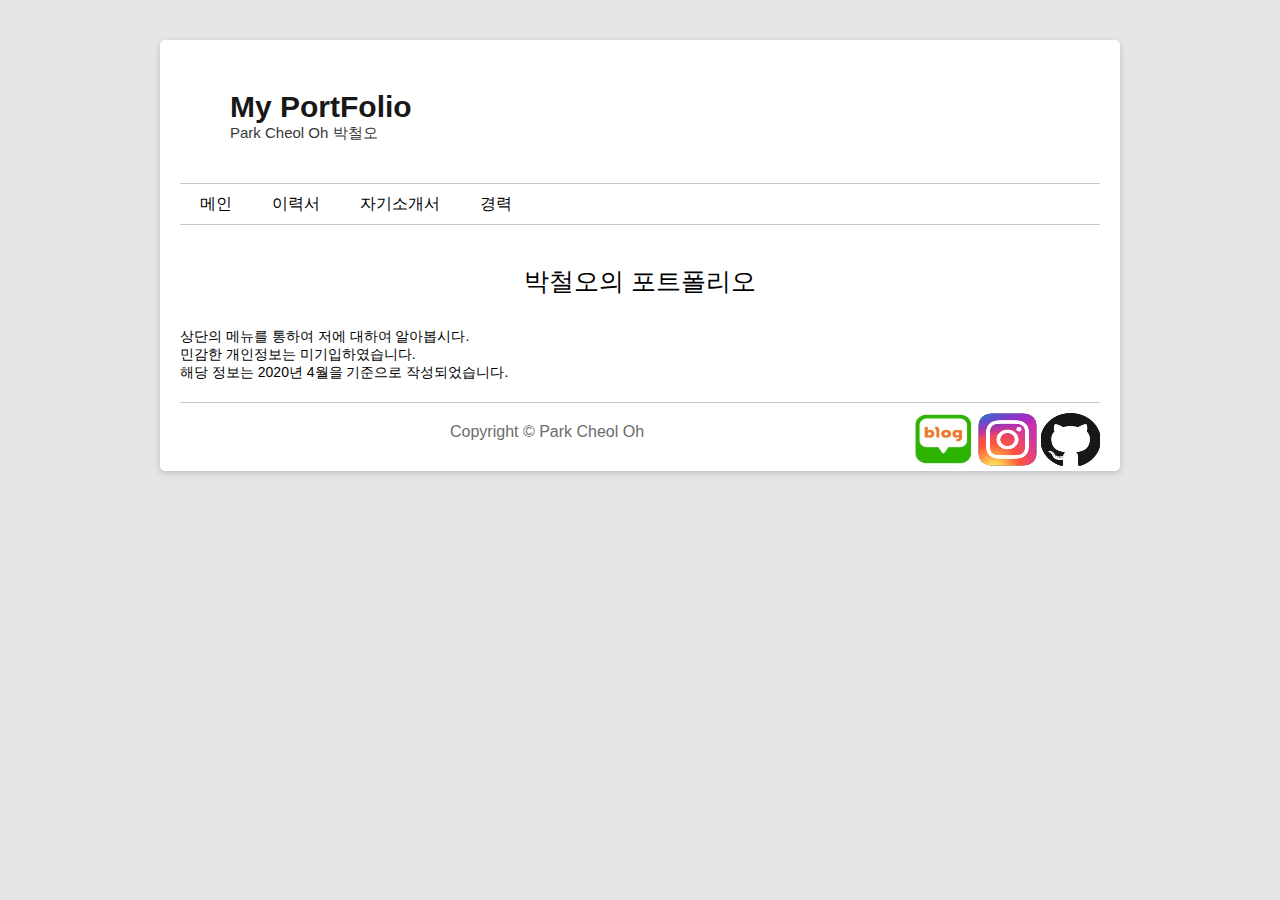
<file: 02.포트폴리오/index.html>
<!DOCTYPE html>
<html lang="ko">
<head>
    <meta charset="UTF-8">
    <meta name="viewport" content="width=device-width, initial-scale=1.0">
    <link rel="stylesheet" href="mycss.css">
    <title>MyPortFolio</title>
</head>
<body>
    <div id="page-wrapper">
        <header id="main-header">
            <hgroup>
                <h1 class="master-title">My PortFolio</h1>
                <h2 class="master-description">Park Cheol Oh 박철오</h2>
            </hgroup>
        </header>
        <nav id="main-navigation">
            <div class="pull-left">
                <ul class="menu">
                    <a href="index.html" class="menu-item">메인</a>
                    <a href="resume.html" class="menu-item">이력서</a>
                    <a href="si.html" class="menu-item">자기소개서</a>
                    <a href="career.html" class="menu-item">경력</a>
                </ul>
            </div>
        </nav>
        <div id="content">
            <section id="main-section">
                <article>
                    <div class="article-header">
                        <h1 class="article-title" style="text-align: center;">박철오의 포트폴리오</h1>
                    </div>
                    <div class="article-body">
                        상단의 메뉴를 통하여 저에 대하여 알아봅시다.<br/>
                        민감한 개인정보는 미기입하였습니다.<br/>
                        해당 정보는 2020년 4월을 기준으로 작성되었습니다.
                    </div>
                </article>
            </section>
        </div>
        <footer id="main-footer">
            <div id="footer-right">
                <a href="https://blog.naver.com/alls7554">
                    <img class="portal" src="./resource/naver.jpg" alt="Naver Blog"/>
                </a>
                <a href="https://www.instagram.com/cheeeo_ro">
                    <img class="portal" src="./resource/insta.jpg" alt="Instagram"/>
                </a>
                <a href="https://github.com/alls7554">
                    <img class="portal" src="./resource/github.jpg" alt="Git-hub"/>
                </a>
            </div>
            <div id="footer-left">
                <p>Copyright &copy; Park Cheol Oh</p>
            </div>
        </footer>
    </div>
</body>
</html>
</file>
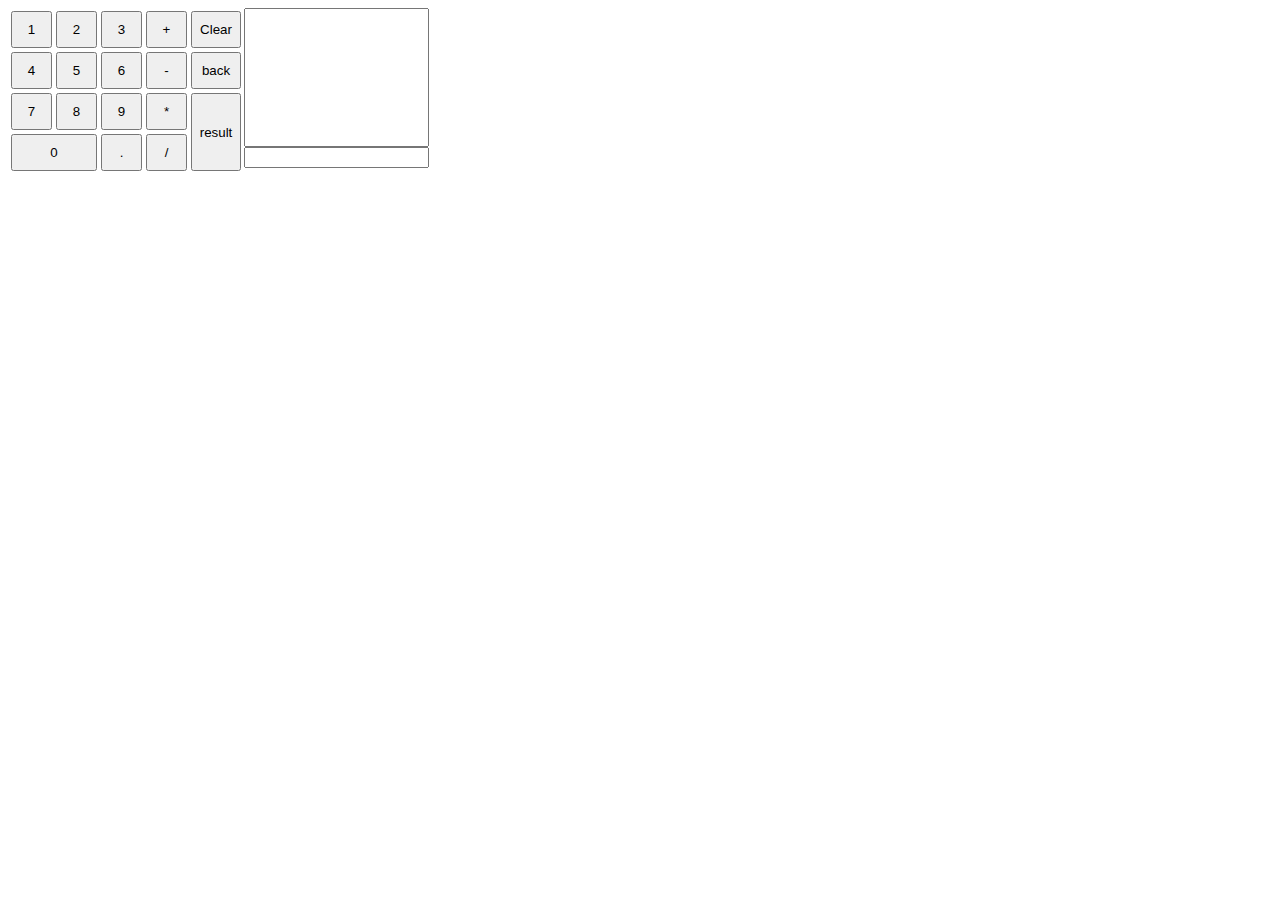
<file: 03.Calculator.html>
<!DOCTYPE html>
<head>
    <meta charset="UTF-8">
    <title>Calculator</title>
    <script>
        var text1 = ""; //첫번째 피연산자
        var op = ""; //연산자
        var text2 = ""; //두번째 피연산자
        var result = ""; //결과
        var isDotSelected = false; //실수판단여부
    
        function selectedBtn(id) {
            if(id==".") {
                isDotSelected = true;
            }
            if (op == "") { //첫번째 피 연산자 구분
                text1 += id;
            } else {
                text2 += id;
            } // end of if ~ else    
        
            document.getElementById('result1').value = document.getElementById('result1').value + id;
        
        } //end of selectedBtn function
    
        function selectedOp(id) {
            op = id;
            document.getElementById('result1').value = text1 + " " + op + " "; 
        } //end of selectedOp function
    
        function back(){
            if (op == "") { //첫번째 피 연산자 구분
                text1 = text1.substring(0, text1.length-1);
                document.getElementById('result1').value = text1;
            } 
            
            else {
                if(text2 != ""){
                    text2 = text2.substring(0, text2.length-1);
                    document.getElementById('result1').value = text1 + " " + op + " " + text2;
                }
                else{
                    op = "";
                    document.getElementById('result1').value = text1;
                }
            } // end of if ~ else 
        }
 
        function clearAll() {
            text1 = "";
            text2 = "";
            op = "";
            result = "";
            document.getElementById('result1').value = "";
            document.getElementById('result2').value = "";
        }
    
        function getResult() {
            result = text1 + op + text2;
    
            if(isDotSelected) { //실수
                document.getElementById('result1').value = document.getElementById('result1').value + " = " + eval(result).toFixed(3);
                document.getElementById('result2').value = document.getElementById('result2').value + eval(result).toFixed(3);
            } else {
                document.getElementById('result1').value = document.getElementById('result1').value + " = " + eval(result);
                document.getElementById('result2').value = document.getElementById('result2').value + eval(result);
            }
        
            text1 = eval(result);
            op="";
            text2="";
            result = "";
        
            isDotSelected = false;
        
        } //end of getResult function
    </script>
    <style>
        *{
            align-content: center;
        }
        .number{
            width: 41px; height: 37px;
        }
        #calc-area{
            float: left;
        }
        #result-area > input{
            float: left;
            height: 157px;
        }
    </style>
</head>
<body>
    <div>
        <div id="calc-area">
            <table>
                <tr>
                    <td><input class="number" type="button" value="1" id="1" onclick=selectedBtn(1)></td>
                    <td><input class="number" type="button" value="2" id="2" onclick=selectedBtn(2)></td>
                    <td><input class="number" type="button" value="3" id="3" onclick=selectedBtn(3)></td>
                    <td><input type="button" value="+" class="number" id="plus" onclick=selectedOp("+")></td>
                    <td><input type="button" value="Clear" style="width: 50px; height: 37px;" onclick=clearAll()></td>
                </tr>
                <tr>
                    <td><input class="number" type="button" value="4" id="4" onclick=selectedBtn(4)></td>
                    <td><input class="number" type="button" value="5" id="5" onclick=selectedBtn(5)></td>
                    <td><input class="number" type="button" value="6" id="6" onclick=selectedBtn(6)></td>
                    <td><input type="button" value="-" class="number" id="minus" onclick=selectedOp("-")></td>
                    <td><input type="button" value="back" style="width: 50px; height: 37px;" onclick=back()></td>
                </tr>
                <tr>
                    <td><input class="number" type="button" value="7" id="7" onclick=selectedBtn(7)></td>
                    <td><input class="number" type="button" value="8" id="8" onclick=selectedBtn(8)></td>
                    <td><input class="number" type="button" value="9" id="9" onclick=selectedBtn(9)></td>
                    <td><input type="button" value="*" class="number" id="multi" onclick=selectedOp("*")></td>
                    <td rowspan="2"><input type="button" value="result" style="width: 50px; height: 78px;" onclick=getResult()></td>
                </tr>
                <tr>
                    <td colspan = "2"><input class="number" type="button" id="0" value="0" style="width: 86px;" onclick=selectedBtn(0)></td>
                    <td><input class="number" type="button" id="dot" value="." onclick=selectedBtn(".")></td>
                    <td><input type="button" value="/" class="number" id="devide" onclick=selectedOp("/")></td>
                </tr>
            </table>
        </div>
        <div id="result-area">
            <div>
                <input type="text" id="result1" style="height: 133px;">
            </div>
            <div>
                <input type="text" id="result2">
            </div>
        </div>
    </div>
</body>
</html>
</file>
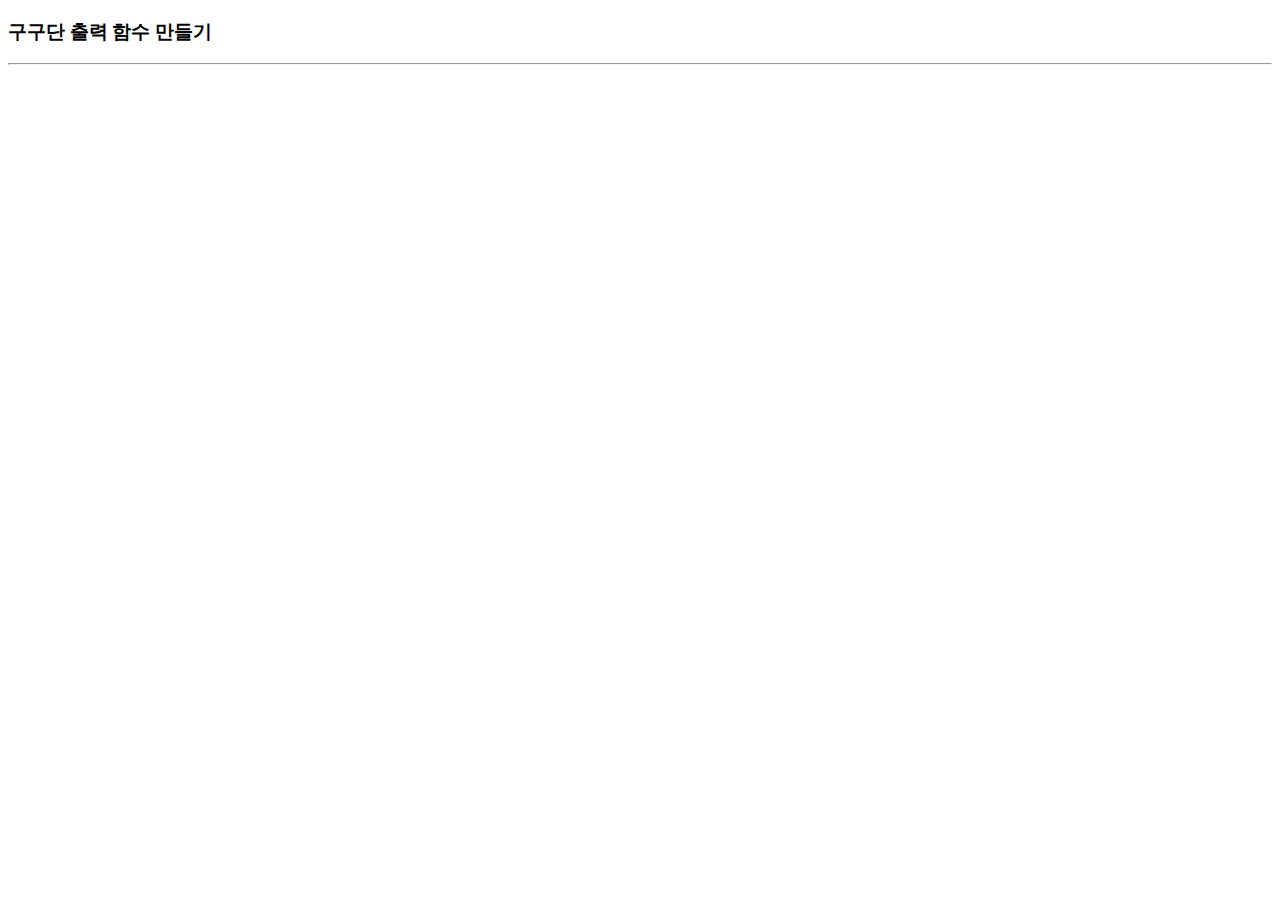
<file: gugudan.html>
<!DOCTYPE html>
<html><head><title>함수 만들기</title>
<script src="gugudan.js"> 
</script>
</head>
<body>
    <h3>구구단 출력 함수 만들기</h3>
    <hr>
    <script>
        var n = prompt("구구단 몇 단을 원하세요", ""); // n은 문자열
        gugudan(n); // 함수 호출
    </script>
</body>
</html>
</file>
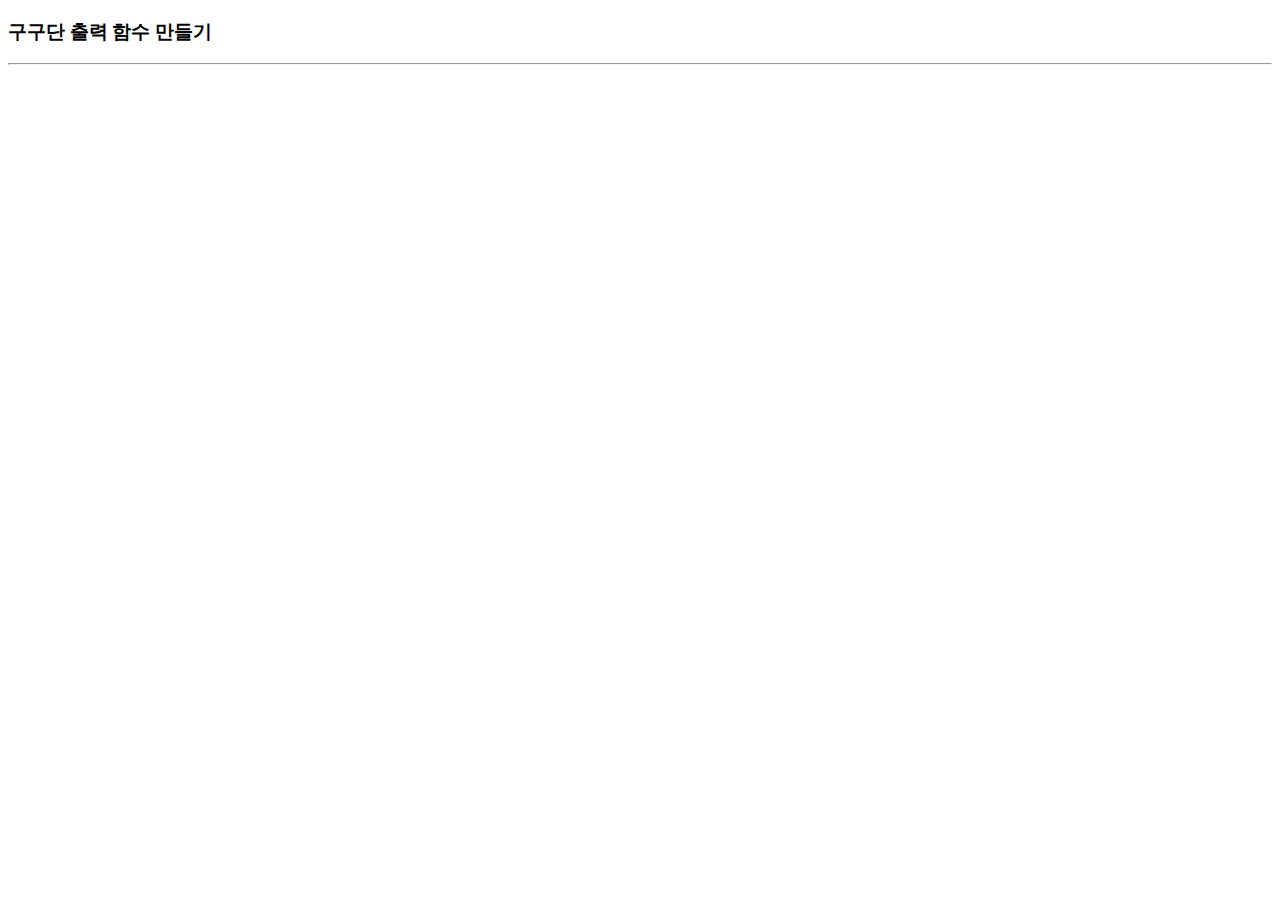
<file: gugudan_inner.html>
<!DOCTYPE html>
<html><head><title>함수 만들기</title>
<script>
    function gugudan(n) { // 함수 작성
    var m = parseInt(n); // 문자열 n을 숫자로 바꿈
    if(isNaN(m) || m < 1 || m > 9) {
    alert("잘못입력하셨습니다.");
    return;
    }
    for(var i=1; i<=9; i++) { // i는 1~9까지 반복
        document.write(m + "x" + i + "=" + m*i + "<br>");
    }
    }
</script>
</head>
<body>
    <h3>구구단 출력 함수 만들기</h3>
    <hr>
    <script>
        var n = prompt("구구단 몇 단을 원하세요", ""); // n은 문자열
        gugudan(n); // 함수 호출
    </script>
</body>
</html>
</file>
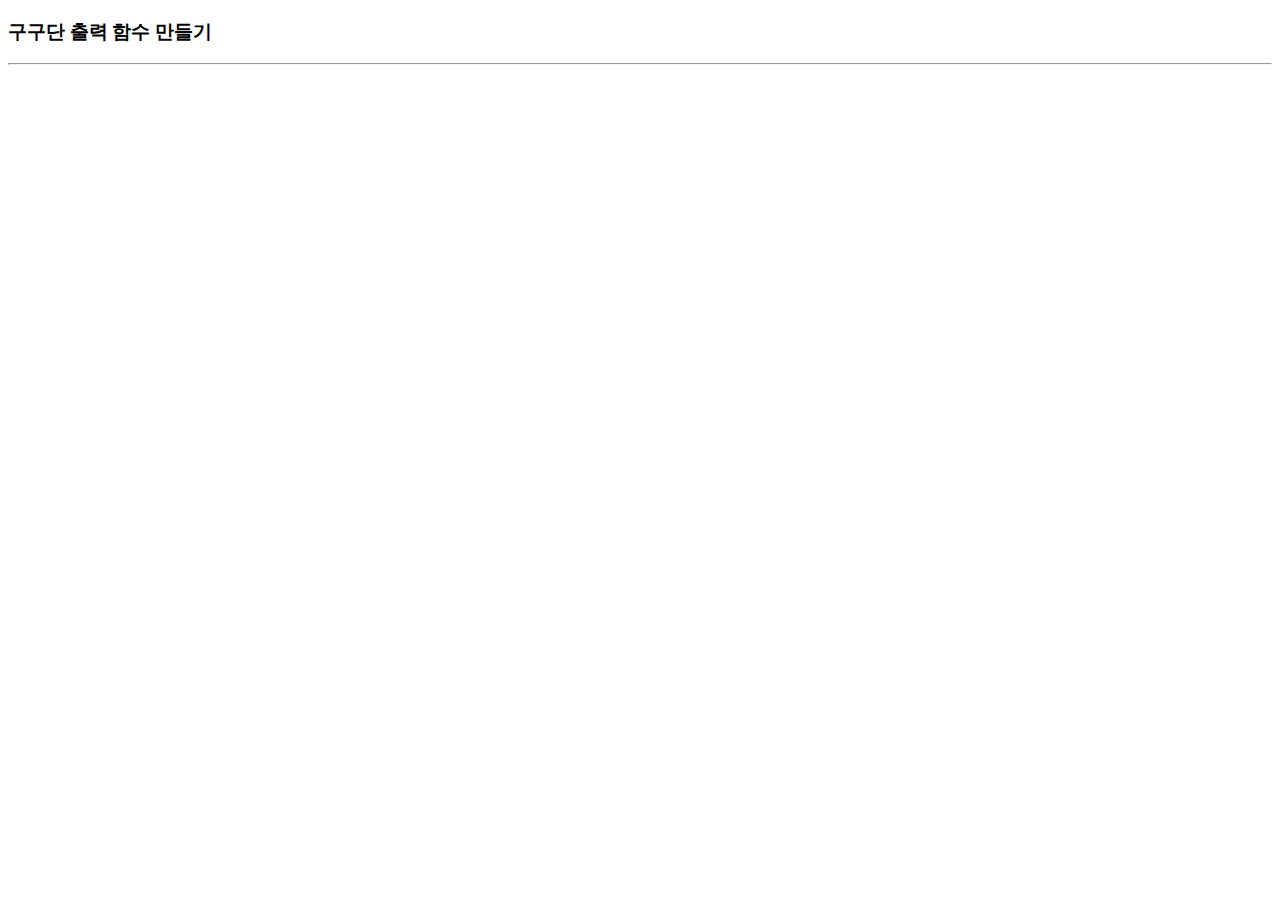
<file: gugudan_internalJS.html>
<!DOCTYPE html>
<html><head><title>함수 만들기</title>
<script>
    function gugudan(n) { // 함수 작성
        var m = parseInt(n); // 문자열 n을 숫자로 바꿈
        if(isNaN(m) || m < 1 || m > 9) {
            alert("잘못입력하셨습니다.");
            return;
        }
        for(var i=1; i<=9; i++) { // i는 1~9까지 반복
            document.write(m + "x" + i + "=" + m*i + "<br>");
        }
    }
</script>
</head>
<body>
    <h3>구구단 출력 함수 만들기</h3>
    <hr>
    <script>
        var n = prompt("구구단 몇 단을 원하세요", ""); // n은 문자열
        gugudan(n); // 함수 호출
    </script>
</body>
</html>
</file>
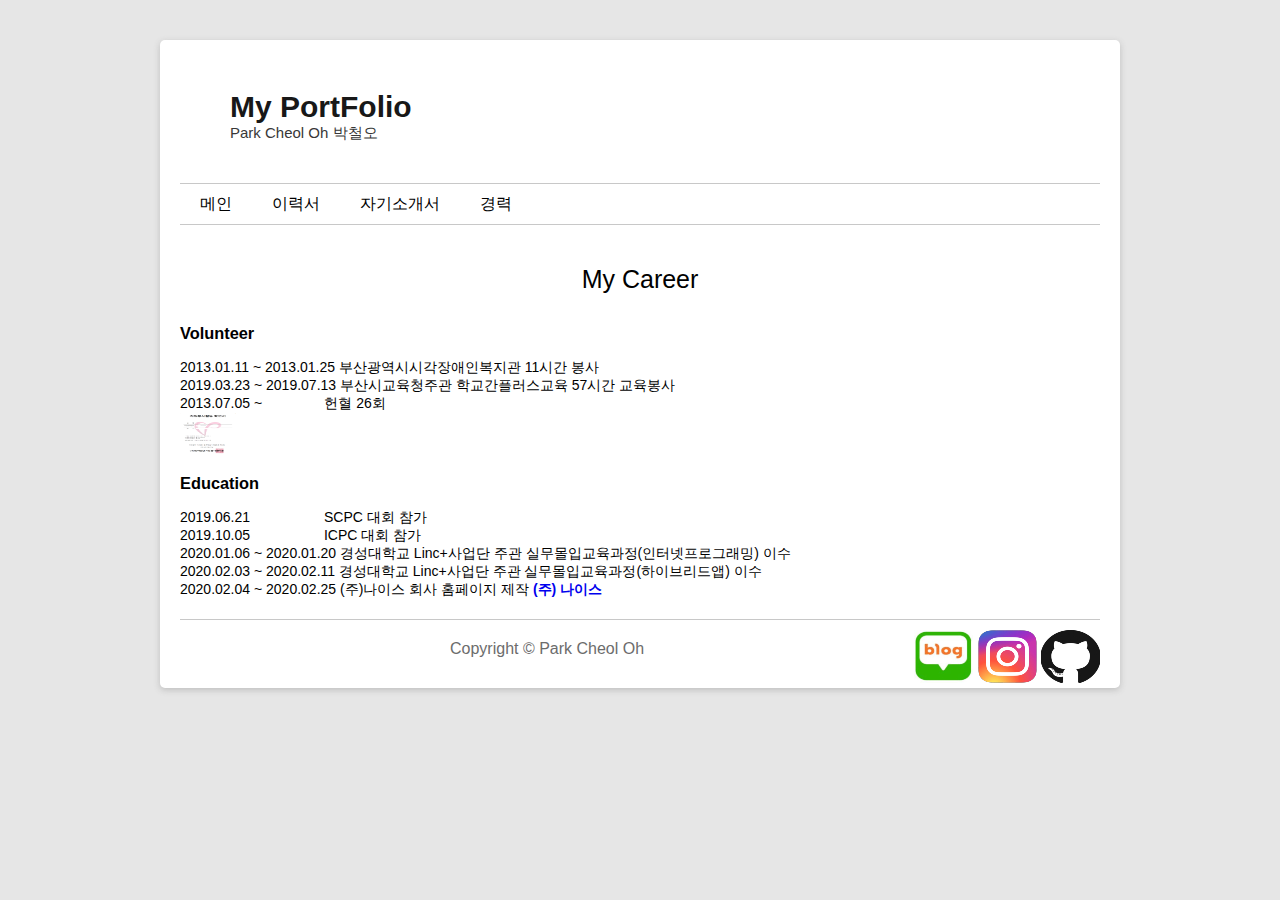
<file: 02.포트폴리오/career.html>
<!DOCTYPE html>
<html lang="ko">
<head>
    <meta charset="UTF-8">
    <meta name="viewport" content="width=device-width, initial-scale=1.0">
    <link rel="stylesheet" href="mycss.css">
    <title>MyPortFolio</title>
</head>
<body>
    <div id="page-wrapper">
        <header id="main-header">
            <hgroup>
                <h1 class="master-title">My PortFolio</h1>
                <h2 class="master-description">Park Cheol Oh 박철오</h2>
            </hgroup>
        </header>
        <nav id="main-navigation">
            <div class="pull-left">
                <ul class="menu">
                    <a href="index.html" class="menu-item">메인</a>
                    <a href="resume.html" class="menu-item">이력서</a>
                    <a href="si.html" class="menu-item">자기소개서</a>
                    <a href="career.html" class="menu-item">경력</a>
                </ul>
            </div>
        </nav>
        <div id="content">
            <section id="main-section">
                <article>
                    <div class="article-header">
                        <h1 class="article-title" style="text-align: center;">My Career</h1>
                    </div>
                    <div class="article-body">
                        <h3>Volunteer</h3><br />
                        <ol>
                            <li>2013.01.11 ~ 2013.01.25 부산광역시시각장애인복지관 11시간 봉사</li>
                            <li>2019.03.23 ~ 2019.07.13 부산시교육청주관 학교간플러스교육 57시간 교육봉사</li>
                            <li>2013.07.05 ~ &nbsp; &nbsp; &nbsp; &nbsp; &nbsp; &nbsp; &nbsp; &nbsp;헌혈 26회</li>
                        </ol>
                        <div id="pic-container">
                            <img id="pic1" class="semi-pic" src="./resource/volunteer.png"/>
                        </div>
                        <br />
                        <h3>Education</h3><br />
                        <ol>
                            <li>2019.06.21 &nbsp; &nbsp; &nbsp; &nbsp; &nbsp; &nbsp; &nbsp; &nbsp; &nbsp; SCPC 대회 참가</li>
                            <li>2019.10.05 &nbsp; &nbsp; &nbsp; &nbsp; &nbsp; &nbsp; &nbsp; &nbsp; &nbsp; ICPC 대회 참가</li>
                            <li>2020.01.06 ~ 2020.01.20 경성대학교 Linc+사업단 주관 실무몰입교육과정(인터넷프로그래밍) 이수</li>    
                            <li>2020.02.03 ~ 2020.02.11 경성대학교 Linc+사업단 주관 실무몰입교육과정(하이브리드앱) 이수 </li>
                            <li>2020.02.04 ~ 2020.02.25 (주)나이스 회사 홈페이지 제작 <a href="http://niss-tech.co.kr" style="font-weight: 700;">(주) 나이스</a> </li>
                        </ol>
                    </div>
                </article>
            </section>
        </div>
        <footer id="main-footer">
            <div id="footer-right">
                <a href="https://blog.naver.com/alls7554">
                    <img class="portal" src="./resource/naver.jpg" alt="Naver Blog"/>
                </a>
                <a href="https://www.instagram.com/cheeeo_ro">
                    <img class="portal" src="./resource/insta.jpg" alt="Instagram"/>
                </a>
                <a href="https://github.com/alls7554">
                    <img class="portal" src="./resource/github.jpg" alt="Git-hub"/>
                </a>
            </div>
            <div id="footer-left">
                <p>Copyright &copy; Park Cheol Oh</p>
            </div>
        </footer>
    </div>
</body>
</html>
</file>
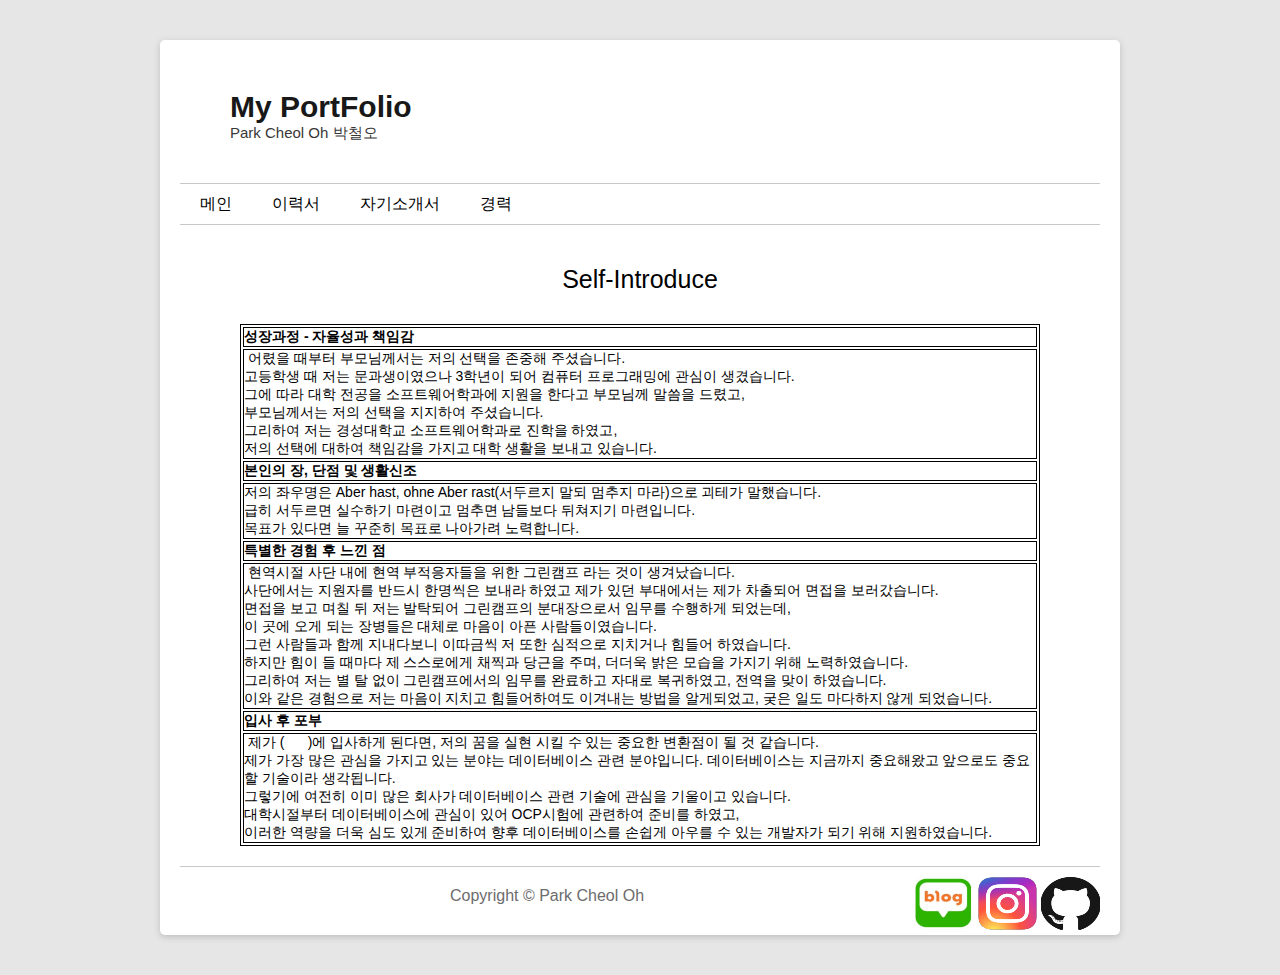
<file: 02.포트폴리오/si.html>
<!DOCTYPE html>
<html lang="ko">
<head>
    <meta charset="UTF-8">
    <meta name="viewport" content="width=device-width, initial-scale=1.0">
    <link rel="stylesheet" href="mycss.css">
    <title>MyPortFolio</title>
</head>
<body>
    <div id="page-wrapper">
        <header id="main-header">
            <hgroup>
                <h1 class="master-title">My PortFolio</h1>
                <h2 class="master-description">Park Cheol Oh 박철오</h2>
            </hgroup>
        </header>
        <nav id="main-navigation">
            <div class="pull-left">
                <ul class="menu">
                    <a href="index.html" class="menu-item">메인</a>
                    <a href="resume.html" class="menu-item">이력서</a>
                    <a href="si.html" class="menu-item">자기소개서</a>
                    <a href="career.html" class="menu-item">경력</a>
                </ul>
            </div>
        </nav>
        <div id="content">
            <section id="main-section">
                <article>
                    <div class="article-header">
                        <h1 class="article-title" style="text-align: center;">Self-Introduce</h1>
                    </div>
                    <div class="article-body">
                        <table width="800" style="margin: auto;">
                            <tr>
                                <th class="sub-title" align="left">성장과정 - 자율성과 책임감</th>
                            </tr>
                            <tr><td>
                                &nbsp;어렸을 때부터 부모님께서는 저의 선택을 존중해 주셨습니다.<br /> 
                                    고등학생 때 저는 문과생이였으나 3학년이 되어 컴퓨터 프로그래밍에 관심이 생겼습니다. <br />
                                    그에 따라 대학 전공을 소프트웨어학과에 지원을 한다고 부모님께 말씀을 드렸고, <br/>
                                    부모님께서는 저의 선택을 지지하여 주셨습니다. <br />
                                    그리하여 저는 경성대학교 소프트웨어학과로 진학을 하였고,<br/> 저의 선택에 대하여 책임감을 가지고 대학 생활을 보내고 있습니다.<br />
                            </td></tr>

                            <tr>
                                <th class="sub-title" align="left">본인의 장, 단점 및 생활신조</th>
                            </tr>
                            <tr><td
                                &nbsp;맡은 바 책임을 지고 끝까지 수행하기 위하여 노력합니다. <br>
                                저의 좌우명은 Aber hast, ohne Aber rast(서두르지 말되 멈추지 마라)으로 괴테가 말했습니다. <br>
                                급히 서두르면 실수하기 마련이고 멈추면 남들보다 뒤쳐지기 마련입니다. <br>
                                목표가 있다면 늘 꾸준히 목표로 나아가려 노력합니다.
                            </td></tr>

                            <tr>
                                <th class="sub-title" align="left">특별한 경험 후 느낀 점</th>
                            </tr>
                            <tr><td>
                                &nbsp;현역시절 사단 내에 현역 부적응자들을 위한 그린캠프 라는 것이 생겨났습니다. <br />
                                사단에서는 지원자를 반드시 한명씩은 보내라 하였고 제가 있던 부대에서는 제가 차출되어 면접을 보러갔습니다. <br />
                                면접을 보고 며칠 뒤 저는 발탁되어 그린캠프의 분대장으로서 임무를 수행하게 되었는데, <br />
                                이 곳에 오게 되는 장병들은 대체로 마음이 아픈 사람들이였습니다. <br />
                                그런 사람들과 함께 지내다보니 이따금씩 저 또한 심적으로 지치거나 힘들어 하였습니다. <br />
                                하지만 힘이 들 때마다 제 스스로에게 채찍과 당근을 주며, 더더욱 밝은 모습을 가지기 위해 노력하였습니다. <br />
                                그리하여 저는 별 탈 없이 그린캠프에서의 임무를 완료하고 자대로 복귀하였고, 전역을 맞이 하였습니다.<br/>
                                이와 같은 경험으로 저는 마음이 지치고 힘들어하여도 이겨내는 방법을 알게되었고, 궂은 일도 마다하지 않게 되었습니다.
                            </td></tr>

                            <tr>
                                <th class="sub-title" align="left">입사 후 포부</th>
                            </tr>
                            <tr><td>
                                &nbsp;제가 ( &nbsp; &nbsp; &nbsp;)에 입사하게 된다면, 저의 꿈을 실현 시킬 수 있는 중요한 변환점이 될 것 같습니다.<br /> 
                                제가 가장 많은 관심을 가지고 있는 분야는 데이터베이스 관련 분야입니다. 데이터베이스는 지금까지 중요해왔고 앞으로도 중요할 기술이라 생각됩니다. <br />
                                그렇기에 여전히 이미 많은 회사가 데이터베이스 관련 기술에 관심을 기울이고 있습니다. <br />
                                대학시절부터 데이터베이스에 관심이 있어 OCP시험에 관련하여 준비를 하였고,<br />
                                이러한 역량을 더욱 심도 있게 준비하여 향후 데이터베이스를 손쉽게 아우를 수 있는 개발자가 되기 위해 지원하였습니다.
                            </td></tr>
                        </table>
                    </div>
                </article>
            </section>
        </div>
        <footer id="main-footer">
            <div id="footer-right">
                <a href="https://blog.naver.com/alls7554">
                    <img class="portal" src="./resource/naver.jpg" alt="Naver Blog"/>
                </a>
                <a href="https://www.instagram.com/cheeeo_ro">
                    <img class="portal" src="./resource/insta.jpg" alt="Instagram"/>
                </a>
                <a href="https://github.com/alls7554">
                    <img class="portal" src="./resource/github.jpg" alt="Git-hub"/>
                </a>
            </div>
            <div id="footer-left">
                <p>Copyright &copy; Park Cheol Oh</p>
            </div>
        </footer>
    </div>
</body>
</html>
</file>
<file: 02.포트폴리오/mycss.css>
* { 
    margin: 0; padding: 0;
    font-family: '맑은 고딕', 'Malgun Gothic', Gothic, sans-serif;
    text-decoration: none;
}
a:visited{
    color: black;
}

li { list-style: none; }

.pull-left { float: left; }

body {
    width: 960px; margin: 0 auto;
    background: #E6E6E6;
}

#page-wrapper {
    background: white;
    margin: 40px 0; padding: 10px 20px;
    border-radius: 5px;
    box-shadow: 0 2px 6px rgba(100, 100, 100, 0.3);
}

#main-header { padding: 40px 50px; }

.master-title { 
    font-size: 30px;    
    color: #181818;
}
.master-description {
    font-size: 15px; font-weight: 500;
    color: #383838;
}

#main-navigation {
    border-top: 1px solid #C8C8C8;
    border-bottom: 1px solid #C8C8C8;
    margin-bottom: 20px;
    height: 40px;
}

.menu-item {
    float: left;
    position: relative;
    display: block;
    height: 30px; line-height: 30px;
    text-align: center;
    padding: 5px 20px;
    color: black;
}

.menu-item:hover {
    background: black;
    color: white;
}

.article-header { padding: 20px 0; }
.article-title { 
    font-size: 25px;
    font-weight: 500; 
    padding-bottom: 10px;
}

.article-body {
    font-size: 14px;
    margin-bottom: 20px;
}

#main-footer{
    border-top: 1px solid #c8c8c8;
    color: #6c6c6c;
    padding: 0 0 20px 0;
}
#footer-left{
    text-align: center;
    padding-top: 20px;
}
#footer-right{
    float: right;
    margin: 10px 0 30px 0;
}

table, tr, th, td{
    border: 1px solid black;
}

.semi-pic { width: 4em; height: 3em;  }
#pic-container:hover { height: 220px; overflow: scroll;}
#pic1:hover { -webkit-transform: translate(220px, 120px) scale(7,7); }
</file>
